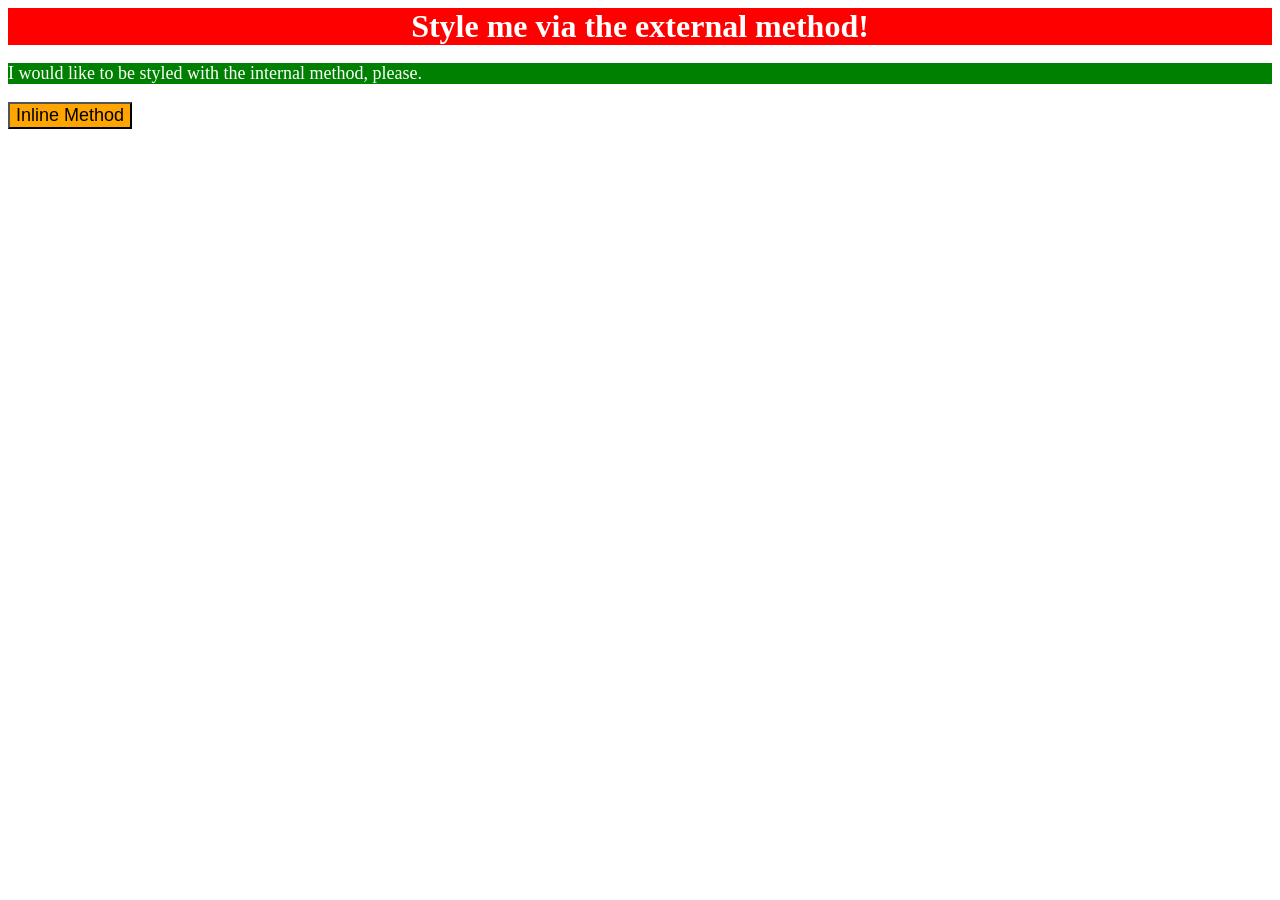
<file: foundations/intro-to-css/01-css-methods/index.html>
<!DOCTYPE html>
<html lang="en">
  <head>
    <link rel="stylesheet" href="styles.css">
    <meta charset="UTF-8">
    <meta http-equiv="X-UA-Compatible" content="IE=edge">
    <meta name="viewport" content="width=device-width, initial-scale=1.0">
    <title>Methods for Adding CSS</title>
    <style>
      p {
        color:white;
        background-color:green;
        font-size:18px;
      }
    </style>
  </head>
  <body>
    <div>Style me via the external method!</div>
    <p>I would like to be styled with the internal method, please.</p>
    <button style="background-color:orange; font-size:18px;">Inline Method</button>
  </body>
</html>
</file>
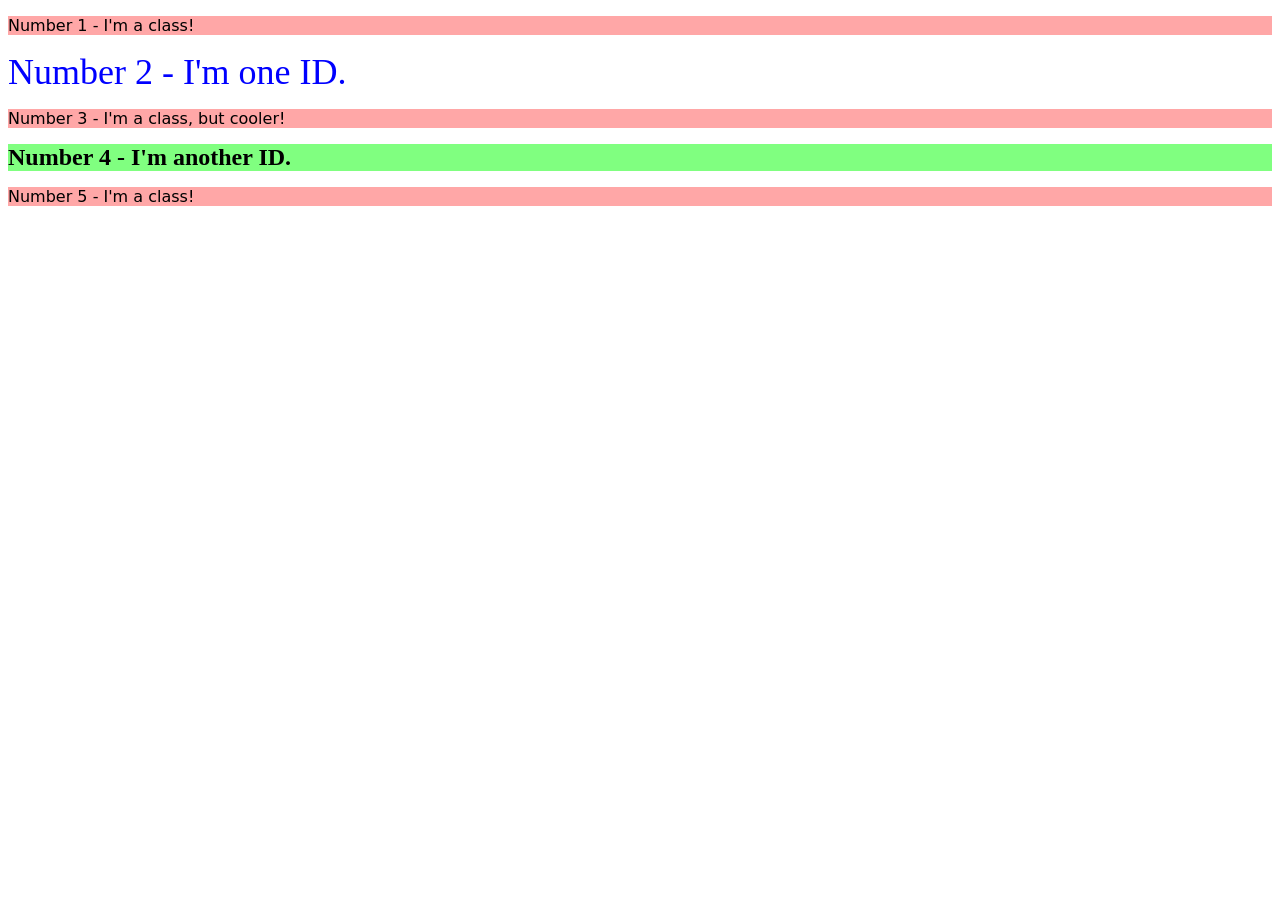
<file: foundations/intro-to-css/02-class-id-selectors/index.html>
<!DOCTYPE html>
<html lang="en">
  <head>
    <meta charset="UTF-8">
    <meta http-equiv="X-UA-Compatible" content="IE=edge">
    <meta name="viewport" content="width=device-width, initial-scale=1.0">
    <title>Class and ID Selectors</title>
    <link rel="stylesheet" href="style.css">
  </head>
  <body>
    <p>Number 1 - I'm a class!</p>
    <div id="twel">Number 2 - I'm one ID.</div>
    <p class="thel">Number 3 - I'm a class, but cooler!</p>
    <div class="tfel"id="foel">Number 4 - I'm another ID.</div>
    <p>Number 5 - I'm a class!</p>
  </body>
</html>
</file>
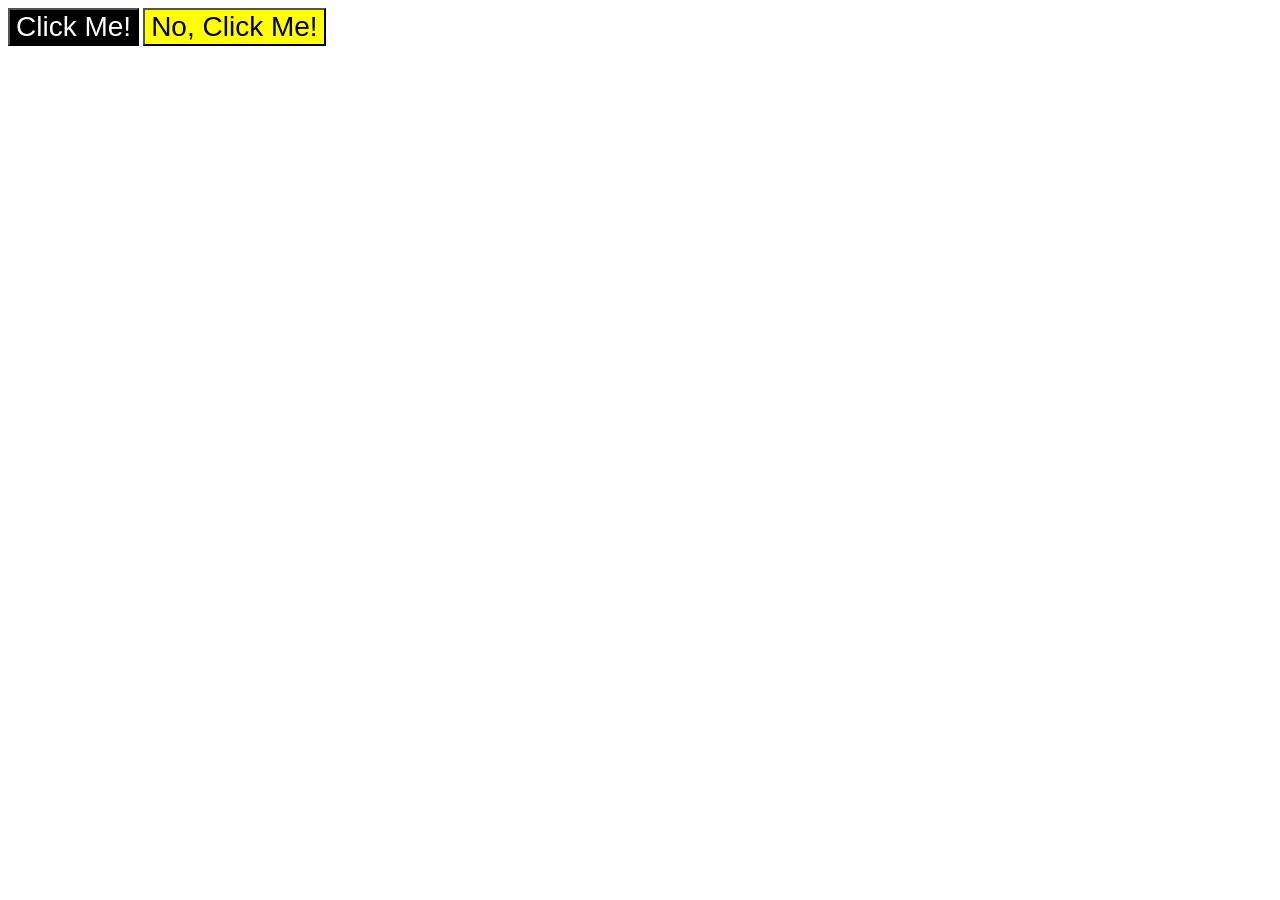
<file: foundations/intro-to-css/03-grouping-selectors/index.html>
<!DOCTYPE html>
<html lang="en">
  <head>
    <meta charset="UTF-8">
    <meta http-equiv="X-UA-Compatible" content="IE=edge">
    <meta name="viewport" content="width=device-width, initial-scale=1.0">
    <title>Grouping Selectors</title>
    <link rel="stylesheet" href="style.css">
  </head>
  <body>
    <button class="b b1">Click Me!</button>
    <button class="b b2">No, Click Me!</button>
  </body>
</html>
</file>
<file: foundations/intro-to-css/01-css-methods/styles.css>
div {
    color:white;
    background-color:red;
    font-weight: bold;
    text-align:center;
    font-size:32px;
}
</file>
<file: foundations/intro-to-css/02-class-id-selectors/style.css>
p {
    background-color:#ffa7a7;
    font-family:Verdana, DejaVu Sans, sans-serif;
}
#twel {
    color:#0000ff;
    font-size:36px;
}
.tfel {
    font-size:24px;
}
#foel {
    font-weight:700;
    background-color:#80ff80;
}
</file>
<file: foundations/intro-to-css/03-grouping-selectors/style.css>
.b {
    font-size:28px;
    font-family:helvetica,'times new roman',sans-serif;
}
.b1 {
    background-color:black;
    color:white;
}
.b2 {
    background-color:#ffff00;
}
</file>
